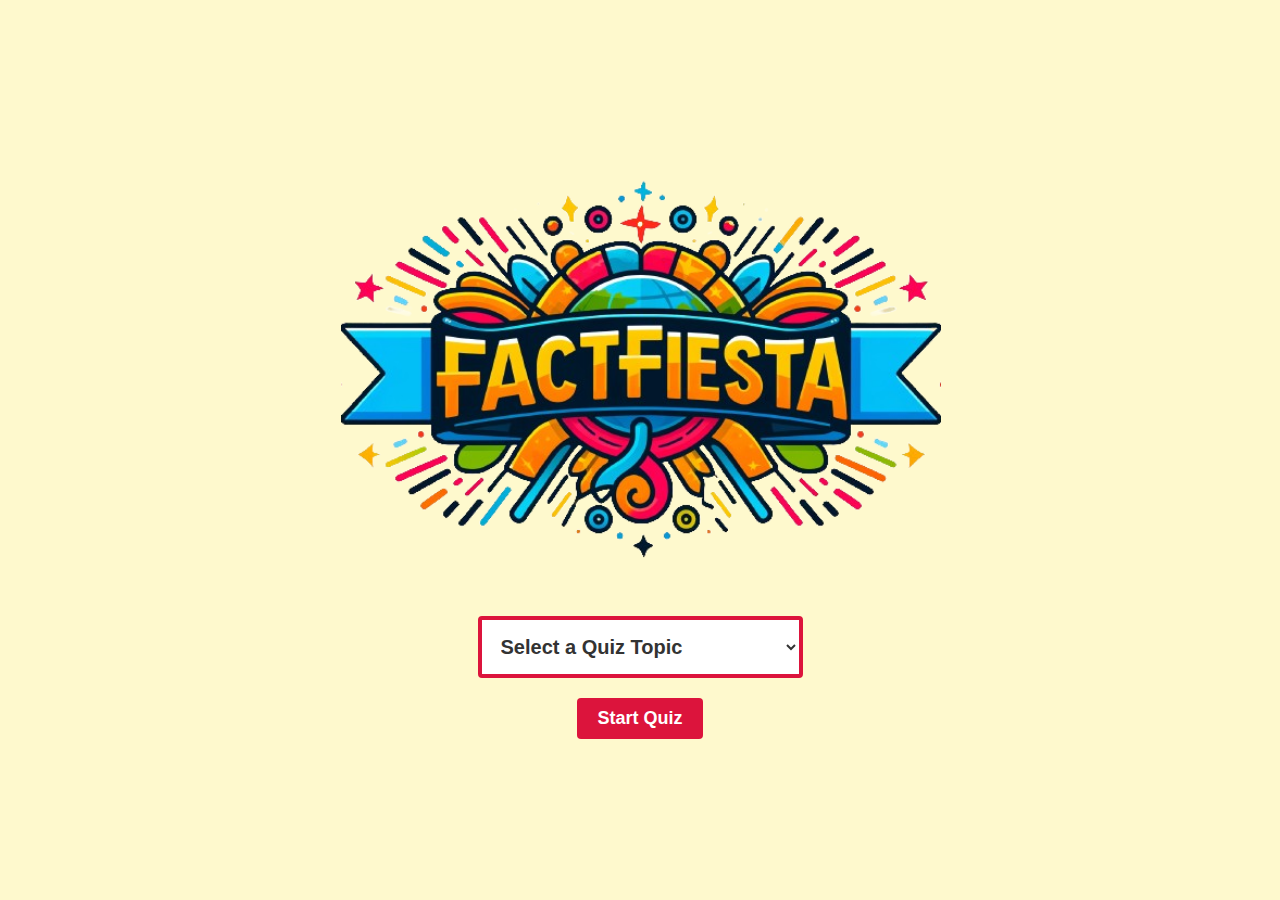
<file: index.html>
<!DOCTYPE html>
<html lang="en"> <!-- Starts the HTML document and specifies the language as English -->

<head>
    <meta charset="UTF-8"> <!-- Specifies the character encoding -->
    <meta name="viewport" content="width=device-width, initial-scale=1.0"> <!-- Ensures the page works on different devices -->
    <title>FactFiesta</title> <!-- Sets the title of the webpage shown in the browser tab -->
    <link rel="stylesheet" href="home.css"> <!-- Link to an external CSS file for styling the webpage -->
</head>

<body> 
    <div class="home-container"> 
        <img src="factfiestalogo.png" alt="FactFiesta Logo" class="logo"> <!-- Displays an image, in this case, the logo of FactFiesta -->
        <div class="form-container"> 
            <select id="topicSelect"> <!-- Dropdown list allowing users to select a quiz topic -->
                <option value="" disabled selected hidden>Select a Quiz Topic</option> <!-- Default non-selectable prompt in the dropdown -->
                <option value="history">History</option> <!-- Option in the dropdown -->
                <option value="science">Science</option> <!-- Option in the dropdown -->
                <option value="geography">Geography</option> <!-- Option in the dropdown -->
                <option value="filmandtv">Film & TV</option> <!-- Option in the dropdown -->
                <option value="music">Music</option> <!-- Option in the dropdown -->
                <option value="general">General</option> <!-- Option in the dropdown -->
            </select>
        </div>
        <div>
            <button onclick="goToQuiz()">Start Quiz</button> <!-- Button that triggers the `goToQuiz()` function when clicked -->
        </div>
    </div>
    <script src="home.js"></script> <!-- Link to an external JavaScript file that contains the logic for the home page -->
</body>
</html>
</file>
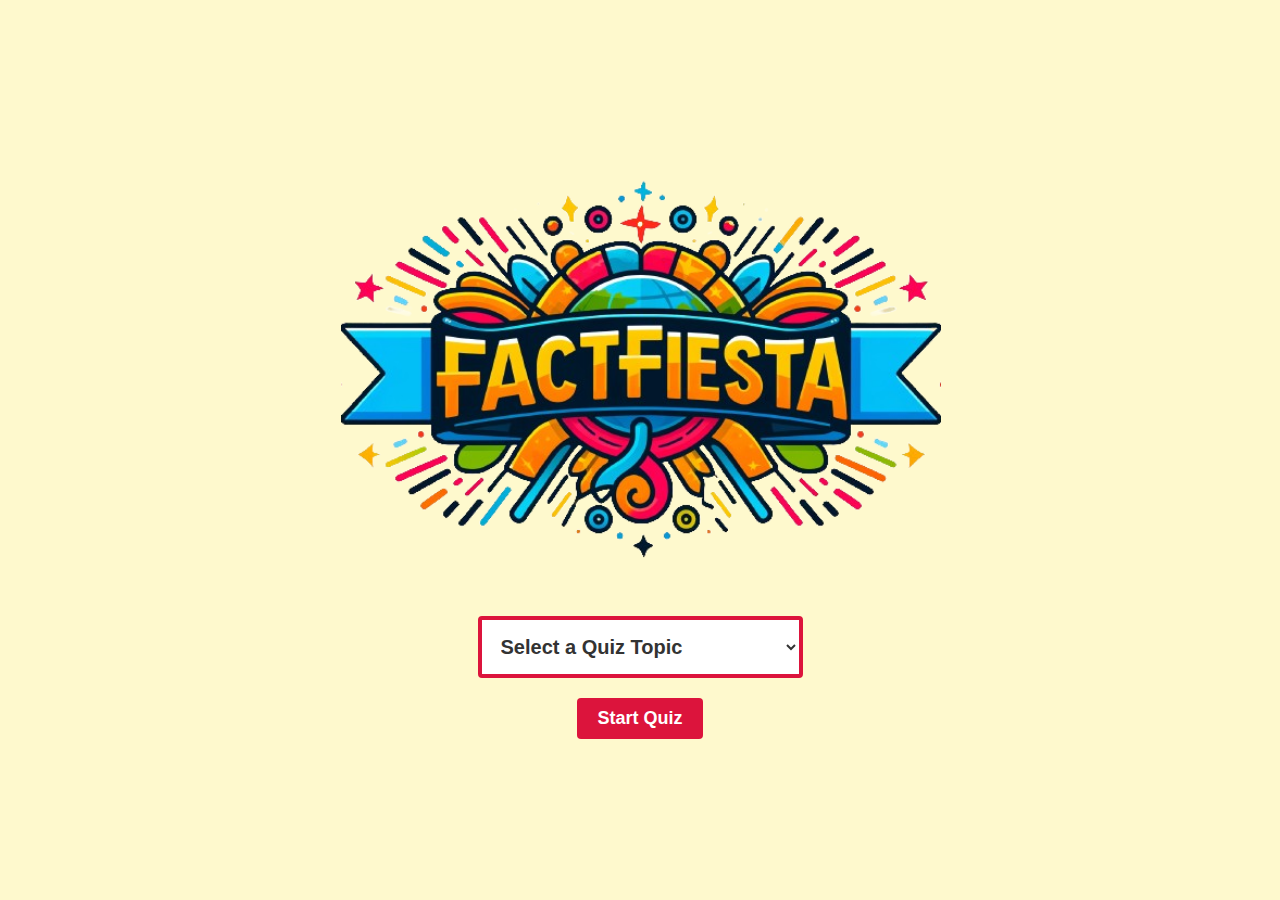
<file: quiz.html>
<!DOCTYPE html>
<html lang="en"> <!-- Starts the HTML document and specifies the language as English -->

<head>
    <meta charset="UTF-8"> <!-- Specifies the character encoding -->
    <meta name="viewport" content="width=device-width, initial-scale=1.0"> <!-- Ensures the page works on different devices -->
    <title>FactFiesta Quiz</title> <!-- Sets the title of the webpage shown in the browser tab -->
    <link rel="stylesheet" href="quiz.css"> <!-- Link to an external CSS file for styling the webpage -->
</head>

<body>
    <div class="quiz-container">
        <div class="timer-container"> <!-- Container for the quiz timer -->
            <div id="timer"></div> <!-- Element where the countdown timer is displayed. The "id" attribute helps in dynamically changing the timer via the JavaScript. -->
        </div>
        <div class="question-container"> <!-- Container for displaying quiz questions. -->
            <h1 id="question"></h1> <!-- It displays the quiz question. The "id" attribute helps in dynamically changing the question via the JavaScript. -->
        </div>
        <div class="answers-container"> <!-- Container intended for answer choices. -->
            <div id="answers-container"></div> <!-- Inner container where answer buttons are dynamically created and displayed. The "id" attribute helps in dynamically changing the answers via the JavaScript.. -->
        </div>
        <div class="feedback-container"> <!-- Container for providing feedback to the user. -->
            <p id="feedback"></p> <!-- Displaying feedback based on user answers. -->
        </div>
    </div>
    <script src="quiz.js"></script> <!-- Link to an external JavaScript file that contains the logic for the quiz page -->
</body>
</html>
</file>
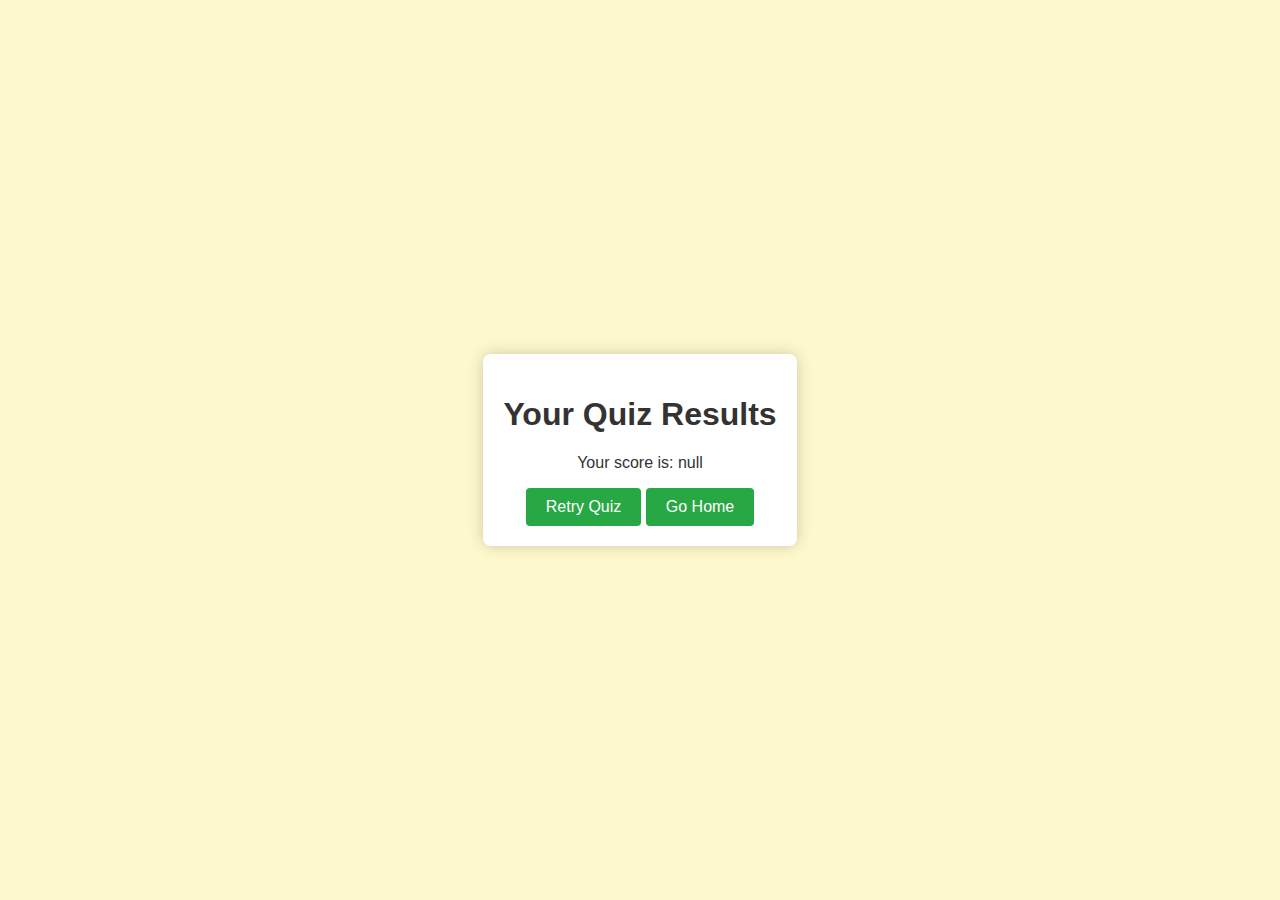
<file: results.html>
<!DOCTYPE html>
<html lang="en">

<head>
    <meta charset="UTF-8"> <!-- Specifies the character encoding -->
    <meta name="viewport" content="width=device-width, initial-scale=1.0"> <!-- Ensures the page works on different devices -->
    <title>Quiz Results - FactFiesta</title> <!-- Sets the title of the webpage shown in the browser tab -->
    <link rel="stylesheet" href="results.css"> <!-- Link to an external CSS file for styling the webpage -->
</head>

<body>
    <div class="results-container"> <!-- Container for the results -->
        <h1>Your Quiz Results</h1>
        <p id="score"></p> <!-- Displaying score based on user answers. -->
        <button id="retry" onclick="retryQuiz()">Retry Quiz</button> <!-- Button that triggers the 'retryQuiz()' function when clicked -->
        <button id="home" onclick="goHome()">Go Home</button> <!-- Button that triggers the 'goHome()' function when clicked  -->
    </div>

    <script src="results.js"></script> <!-- Link to an external JavaScript file that contains the logic for the home page -->
</body>
</html>
</file>
<file: home.css>
/* home.css */

/* General Styles */
body, html {
    height: 100%; /* Full screen height */
    margin: 0; /* No margin */
    padding: 0; /* No padding */
    font-family: 'Arial', sans-serif; /* Universal font */
    display: flex; /* Enables flexible box layout */
    align-items: center; /* Center content vertically */
    justify-content: center; /* Center content horizontally */
    background: #FEF9CD; /* Light cream background */
    color: #333; /* Dark grey text */
}

/* Container for homepage content */
.home-container {
    width: 90%; /* Takes up 90% of the parent width */
    max-width: 665px; /* Maximum width of 665 pixels */
    margin: auto; /* Centered horizontally */
    text-align: center; /* Center-align text */
}

/* Styles for the logo */
.logo {
    width: 600px; /* Set fixed width for the logo */
    margin-bottom: 30px; /* Space below the logo */
    margin-right: 65px; /* Shift the logo to the left */
}

/* Styles for dropdown menus */
select {
    padding: 15px; /* Padding inside the dropdown */
    width: 325px; /* Fixed width for the dropdown */
    margin-bottom: 20px; /* Space below the dropdown */
    font-size: 20px; /* Larger text for easy reading */
    font-weight: bold; /* Bold text for emphasis */
    border: 4px solid #DC143C; /* Thick red border */
    border-radius: 4px; /* Rounded corners */
    background-color: #fff; /* White background */
    color: #333; /* Dark grey text */
}

/* General button styles */
button {
    background-color: #DC143C; /* Red background */
    color: white; /* Text color white for contrast */
    border: none; /* No border */
    padding: 10px 20px; /* Padding around text */
    cursor: pointer; /* Pointer cursor on hover */
    font-size: 18px; /* Text size */
    font-weight: bold; /* Bold text */
    border-radius: 4px; /* Rounded button edges */
}

/* Button hover effect */
button:hover {
    background-color: #BD243C; /* Darker red on hover */
}
</file>
<file: quiz.css>
/* quiz.css */

body, html {
    height: 100%; /* Covers the full height of the viewport */
    margin: 0; /* No margins */
    padding: 0; /* No padding */
    font-family: 'Arial', sans-serif; /* Uses Arial font for clear readability */
    display: flex; /* Sets up a flexible box layout */
    flex-direction: column; /* Stacks child elements vertically */
    align-items: center; /* Aligns children in the center horizontally */
    justify-content: center; /* Aligns children in the center vertically */
    background: #FEF9CD; /* Cream background for the entire page */
    color: #333; /* Dark grey text color */
}

/* Container for holding quiz elements */
.quiz-container {
    width: 100%; /* Container width */
    padding: 20px; /* Space inside the container */
    background-color: #ffffff; /* White background */
    border-radius: 8px; /* Rounded corners */
    border: 4px solid #333; /* Thick dark border */
    display: flex; /* Flexible box layout for inner elements */
    flex-direction: column; /* Vertical stacking of inner elements */
    align-items: center; /* Center alignment of items horizontally */
    justify-content: center; /* Center alignment of items vertically */
    margin-top: 50px; /* Space from the top */
    position: relative; /* Context for positioning child elements */
}

/* Timer display settings */
.timer-container {
    margin-top: 20px; /* Distance from the top of the viewport */
    width: 100%; /* Width of the timer box */
    max-width: 75px;
    padding: 30px 20px; /* Padding around the timer */
    background-color: #BD243C; /* Dark red background */
    border: 4px solid #333; /* Dark border matching the quiz container */
    border-radius: 8px; /* Rounded corners */
    text-align: center; /* Center alignment of text */
}

#timer {
    font-size: 48px; /* Large font size for visibility */
    font-weight: bold; /* Bold font weight */
    color: #ffffff; /* White text color */
}

/* Container for displaying the current question */
.question-container {
    width: 700px; /* Width of the question area */
    min-height: 100px; /* Minimum height to accommodate text */
    text-align: center; /* Center alignment of question text */
    padding: 0px; /* No padding */
    display: flex; /* Flexible display to center content */
    justify-content: center; /* Center horizontally */
    align-items: center; /* Center vertically */
    background-color: #ffffff; /* White background */
    border-radius: 8px; /* Rounded corners */
    border: 1px solid #ccc; /* Light gray border */
    margin-bottom: 20px; /* Space below the container */
}

#question {
    font-size: 24px; /* Font size for question text */
    color: #2a2a2a; /* Dark gray color for readability */
    flex: 1; /* Flex property to fill container */
}

/* Grid layout for answer buttons */
.answers-container {
    display: grid; /* Grid display */
    grid-template-columns: 1fr; /* One column layout */
    grid-template-rows: auto; /* Row size based on content */
    justify-content: center; /* Center grid items horizontally */
    align-items: center; /* Center grid items vertically */
    width: 100%; /* Full width of its parent */
    max-width: 800px; /* Maximum width */
    margin: auto; /* Automatically margins for horizontal centering */
}

.answer-btn {
    padding: 15px; /* Padding inside the button */
    background-color: #DC143C; /* Bright red background */
    color: white; /* White text color */
    border-radius: 5px; /* Rounded button edges */
    font-size: 16px; /* Text size */
    font-weight: bold; /* Bold text */
    width: 100%; /* Full width of the column */
    height: 50px; /* Fixed height */
    transition: background-color 0.3s; /* Color change effect on hover */
    margin-bottom: 10px; /* Space below each button */
}

.answer-btn:hover {
    background-color: #BD243C; /* Darker red on hover */
}

/* Container for feedback messages */
.feedback-container {
    width: 100%; /* Full container width */
    text-align: center; /* Text centered inside the container */
}

#feedback {
    font-size: 18px; /* Font size of feedback text */
    font-weight: bold; /* Bold text for emphasis */
    color: #333; /* Dark gray text color */
    display: block; /* Block display style for new line */
}
</file>
<file: results.css>
/* results.css */

/* Styles for the entire page */
body, html {
    height: 100%; /* Full height of the viewport */
    margin: 0; /* No margin around the edges */
    padding: 0; /* No padding inside the edges */
    font-family: 'Arial', sans-serif; /* Common, readable font */
    display: flex; /* Flexible box layout */
    align-items: center; /* Center content vertically */
    justify-content: center; /* Center content horizontally */
    background: #FEF9CD; /* Light cream background color */
    color: #333; /* Dark grey text for readability */
}

/* Styles for the container that shows quiz results */
.results-container {
    width: 90%; /* Occupies 90% of its parent's width */
    max-width: 600px; /* Maximum width limited to 600px */
    background-color: #fff; /* White background */
    padding: 20px; /* Space inside the container */
    text-align: center; /* Text centered within the container */
    box-shadow: 0 0 15px rgba(0,0,0,0.2); /* Shadow for a subtle 3D effect */
    border-radius: 8px; /* Rounded corners for a smoother look */
}

/* Styles for displaying the score */
.score {
    font-size: 24px; /* Large font size for emphasis */
    color: #333; /* Dark grey text */
    margin: 20px 0; /* Space above and below the score */
}

/* General styles for buttons */
button {
    background-color: #28a745; /* Green background for visibility */
    color: white; /* White text */
    border: none; /* No border */
    padding: 10px 20px; /* Padding for comfort and size */
    cursor: pointer; /* Pointer cursor on hover */
    font-size: 16px; /* Medium-sized text */
    border-radius: 4px; /* Slightly rounded corners */
}

/* Hover effect for buttons */
button:hover {
    background-color: #218838; /* Darker green when hovered */
}
</file>
